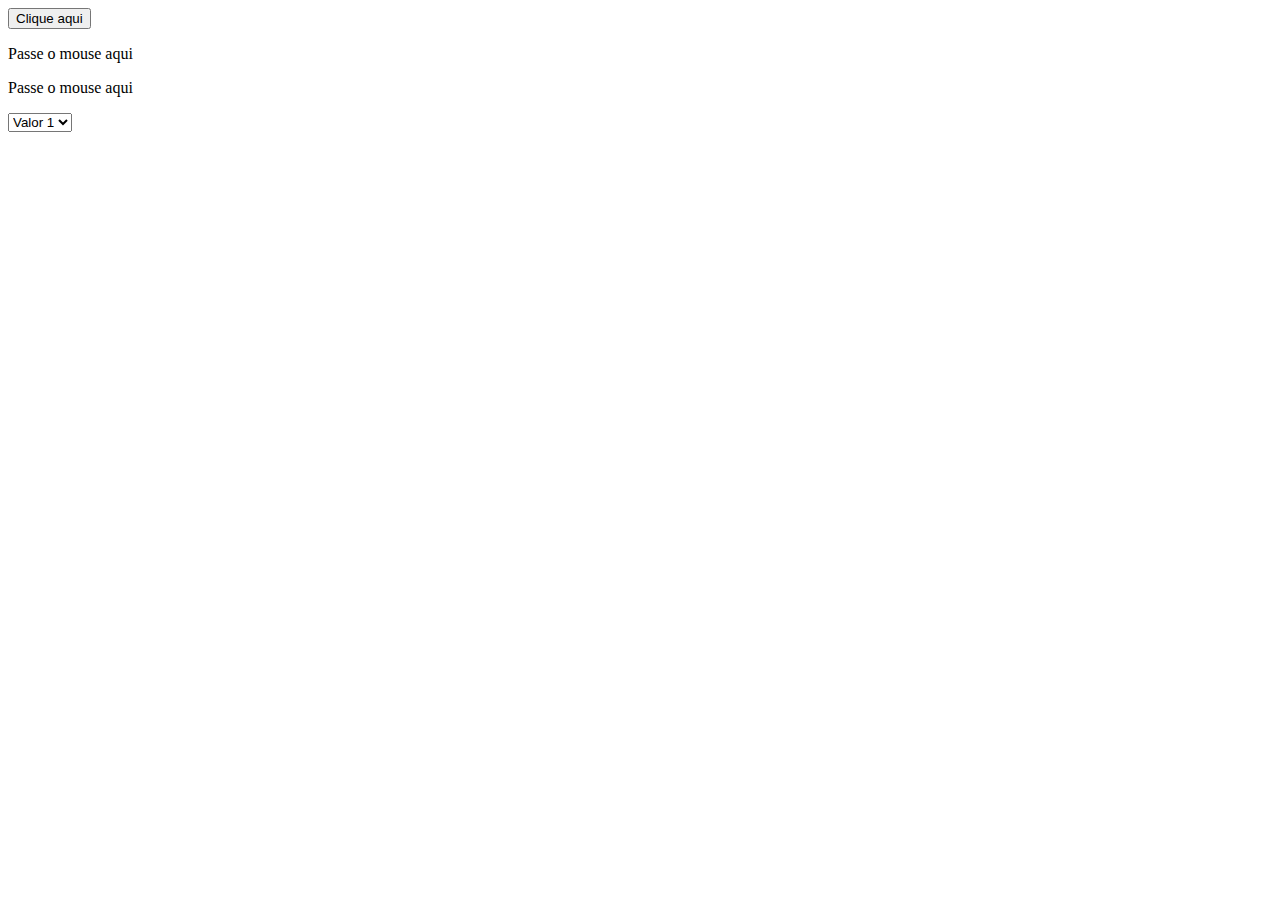
<file: A_javascript.html>
<!DOCTYPE html>
<html lang="pt-br">
<head>
    <meta charset="UTF-8">
    <title>Site Pessoal</title>
    <script type="text/javascript" src="Js/main.js"></script>
</head>
<body onload="load()">
    <button type="button" onclick="clicou()">Clique aqui</button>
    <p id="agradecimento" onclick="redirecionar()"></p>
    <p onmouseover="trocar(this)" onmouseout="voltar(this)">Passe o mouse aqui</p>
    <p onmouseover="trocar(this)" onmouseout="voltar(this)">Passe o mouse aqui</p>
    <select onchange="funcaoChange(this)">
        <option value="1">Valor 1</option>
        <option value="2">Valor 2</option>
        <option value="3">Valor 3</option>
    </select>
</body>
</html>
</file>
